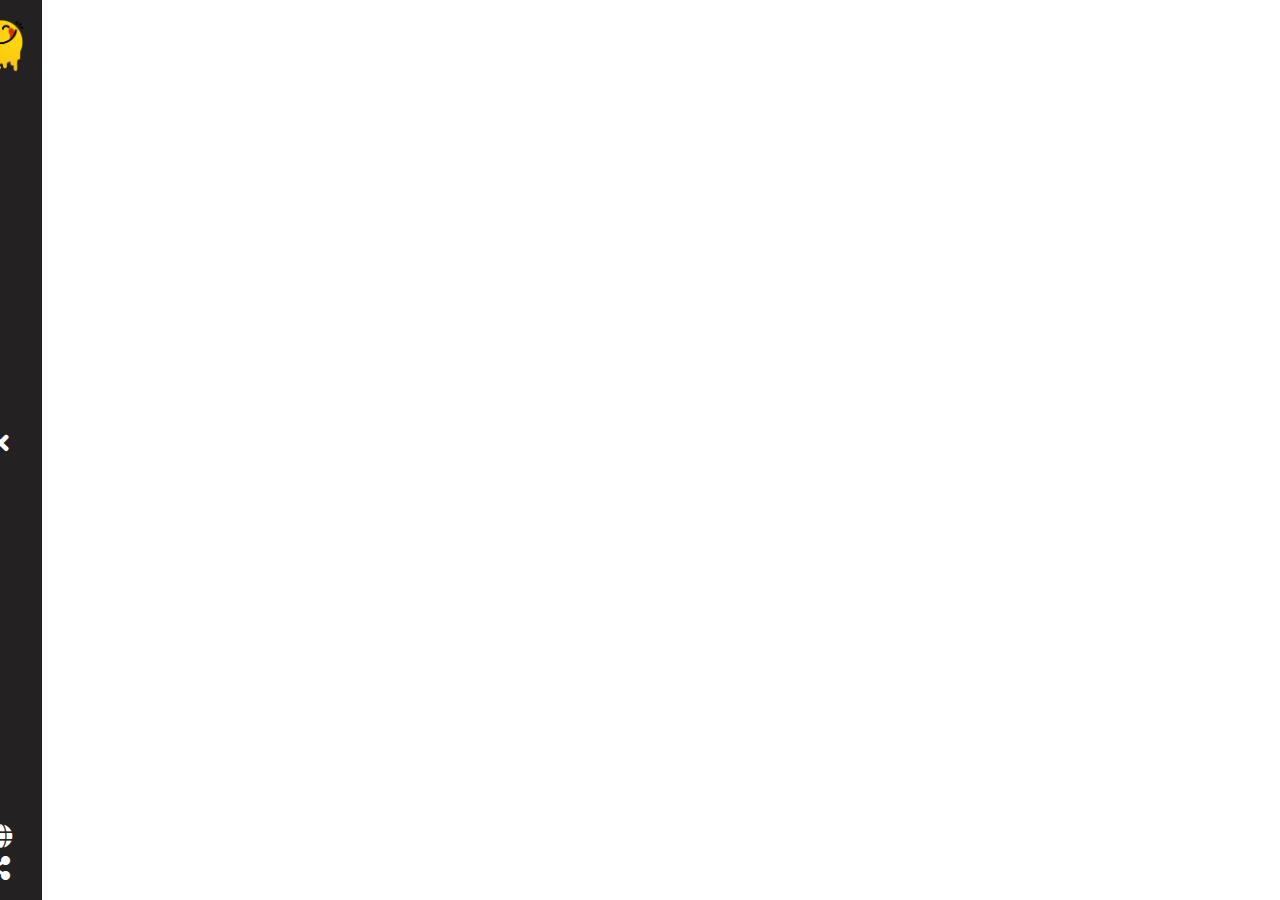
<file: index.html>
<!DOCTYPE html>
<html lang="en">
  <head>
    <meta charset="UTF-8" />
    <meta http-equiv="X-UA-Compatible" content="IE=edge" />
    <meta name="viewport" content="width=device-width, initial-scale=1.0" />
    <link rel="stylesheet" href="css/bootstrap.min.css" />
    <link rel="stylesheet" href="css/all.min.css">
    <link rel="stylesheet" href="css/style.css" />
    <link rel="shortcut icon" href="img/logo.png" type="image/x-icon">
    <title>Yummy</title>
  </head>
  <body>

    <div class="sidebar d-flex">
        <div class="first-item  hidden d-flex align-items-center flex-column justify-content-between p-2">
           <div class="top">
            <ul class="">
                <li><a class="item1" href="search.html">Search</a></li>
                <li><a class="item1" href="categories.html">Categorie</a></li>
                <li><a class="item1" href="areas.html">Area</a></li>
                <li><a class="item1" href="igredients.html">Ingredients</a></li>
                <li><a  class="item1" href="contact.html">Contact Us</a></li>
              
            </ul>
           </div>
           <div class="bottom">
            <div class="social-links p-1 mb-3">
                <i class="fab fa-facebook-f"></i>
                <i class="fab fa-twitter"></i>
                <i class="fas fa-globe"></i>
            </div>
            <div class="copy-right lead text-muted">
                Copyright Â &copy; 2019 All Rights Reserved.
            </div>
           </div>
        </div>
        <div class="second-item">
            <div class="content">
                <div class="logo">
                    <img src="img/logo.png" width="50" alt="logo" >
                </div>
                <div class="category">
                    <i class="fa fa-align-justify fa-times"></i>             
                 </div> 
                <div class="links">
                    <i class="fas fa-globe my-2"></i> <br>
                    <i class="fas fa-share-alt"></i>
                </div>
        </div>
    </div>
    </div>
    <div class="data   my-5">
        <div class="row  mx-5  position-relative">
           
           <div class="datares row ">
          
           </div>

        </div>
    </div>


    <script src="js/bootstrap.bundle.min.js"></script>
    <script src="js/jquery-3.6.0.min.js"></script>
    <script src="js/jq.js"></script>
    <script src="js/index.js"></script>
  </body>
</html>
</file>
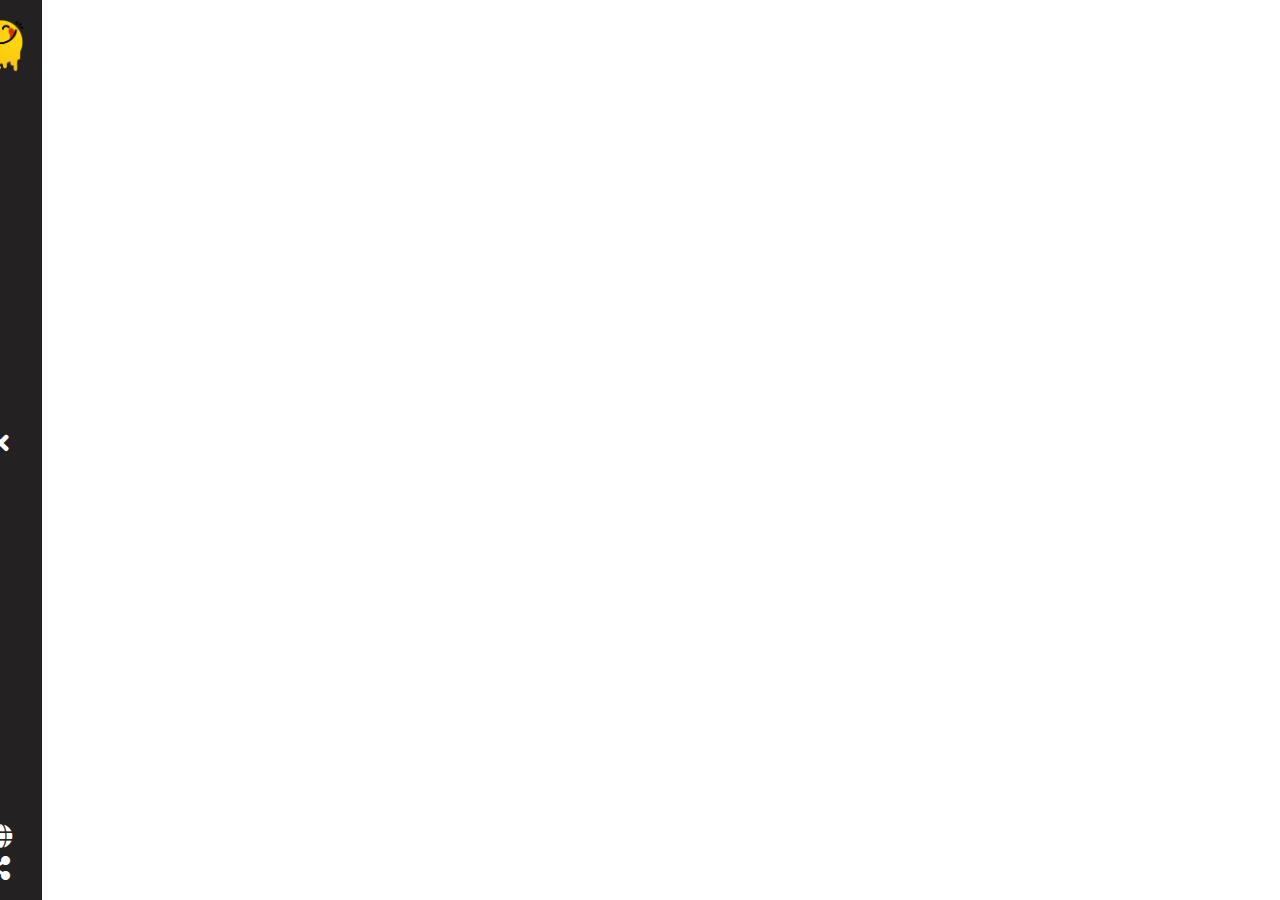
<file: area-data.html>
<!DOCTYPE html>
<html lang="en">
  <head>
    <meta charset="UTF-8" />
    <meta http-equiv="X-UA-Compatible" content="IE=edge" />
    <meta name="viewport" content="width=device-width, initial-scale=1.0" />
    <link rel="stylesheet" href="css/bootstrap.min.css" />
    <link rel="stylesheet" href="css/all.min.css">
    <link rel="stylesheet" href="css/style.css" />
    <link rel="shortcut icon" href="img/logo.png" type="image/x-icon">
    <title>Yummy</title>
  </head>
  <body>

    <div class="sidebar d-flex">
        <div class="first-item  hidden d-flex align-items-center flex-column justify-content-between p-2">
           <div class="top">
            <ul class="">
                <li><a class="item1" href="search.html">Search</a></li>
                <li><a class="item1" href="categories.html">Categorie</a></li>
                <li><a class="item1" href="areas.html">Area</a></li>
                <li><a class="item1" href="igredients.html">Ingredients</a></li>
                <li><a  class="item1" href="contact.html">Contact Us</a></li>
              
            </ul>
           </div>
           <div class="bottom">
            <div class="social-links p-1 mb-3">
                <i class="fab fa-facebook-f"></i>
                <i class="fab fa-twitter"></i>
                <i class="fas fa-globe"></i>
            </div>
            <div class="copy-right lead text-muted">
                Copyright Â &copy; 2019 All Rights Reserved.
            </div>
           </div>
        </div>
        <div class="second-item">
            <div class="content">
                <div class="logo">
                    <img src="img/logo.png" width="50" alt="logo" >
                </div>
                <div class="category">
                    <i class="fa fa-align-justify fa-times"></i>             
                 </div> 
                <div class="links">
                    <i class="fas fa-globe my-2"></i> <br>
                    <i class="fas fa-share-alt"></i>
                </div>
        </div>
    </div>
    </div>
    <div class="data  resultData  my-5">
        <div class="row  mx-5  position-relative">
           
          
        </div>
    </div>


    <script src="js/bootstrap.bundle.min.js"></script>
    <script src="js/jquery-3.6.0.min.js"></script>
    <script src="js/jq.js"></script>
    <script src="js/index.js"></script>
    <script src="js/area.js"></script>
  </body>
</html>
</file>
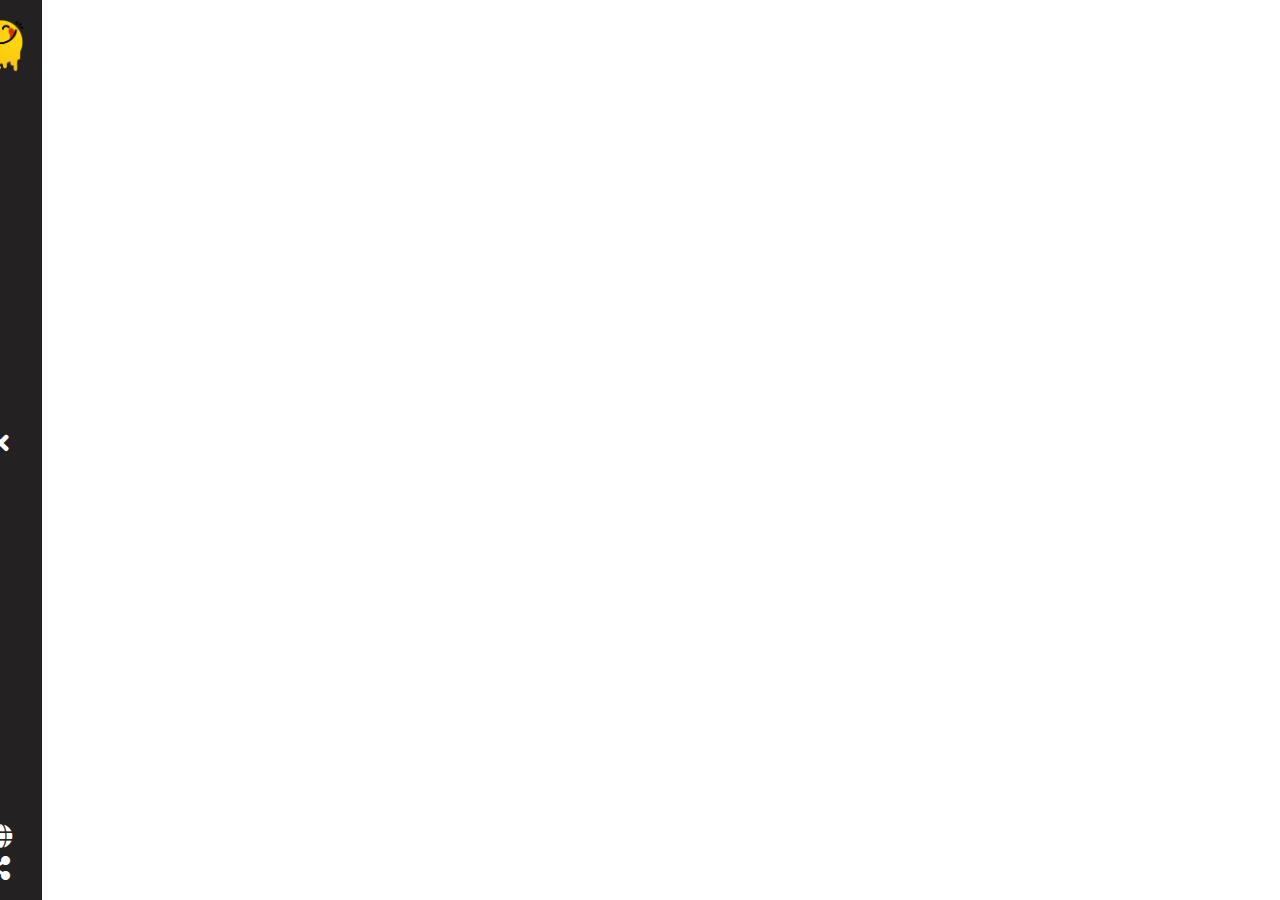
<file: areas.html>
<!DOCTYPE html>
<html lang="en">
  <head>
    <meta charset="UTF-8" />
    <meta http-equiv="X-UA-Compatible" content="IE=edge" />
    <meta name="viewport" content="width=device-width, initial-scale=1.0" />
    <link rel="stylesheet" href="css/bootstrap.min.css" />
    <link rel="stylesheet" href="css/all.min.css" />
    <link rel="stylesheet" href="css/style.css" />
    <link rel="shortcut icon" href="img/logo.png" type="image/x-icon" />

    <title>Yummy</title>
    <style>
        i{
            color: #e65a50ab;
        }
       
    </style>
  </head>
  <body>
    <div class="sidebar d-flex">
      <div
        class="first-item hidden d-flex align-items-center flex-column justify-content-between p-2"
      >
        <div class="top">
          <ul class="">
            <li><a class="item1" href="search.html">Search</a></li>
            <li><a class="item1" href="categories.html">Categorie</a></li>
            <li><a class="item1" href="areas.html">Area</a></li>
            <li><a class="item1" href="igredients.html">Ingredients</a></li>
            <li><a class="item1" href="contact.html">Contact Us</a></li>
          </ul>
        </div>
        <div class="bottom">
          <div class="social-links p-1 mb-3">
            <i class="fab fa-facebook-f"></i>
            <i class="fab fa-twitter"></i>
            <i class="fas fa-globe"></i>
          </div>
          <div class="copy-right lead text-muted">
            Copyright Â &copy; 2019 All Rights Reserved.
          </div>
        </div>
      </div>
      <div class="second-item">
        <div class="content">
          <div class="logo" >
            <img src="img/logo.png" width="50" alt="logo" />
          </div>
          <div class="category">
            <i class="fa fa-align-justify fa-times"></i>
          </div>
          <div class="links">
            <i class="fas fa-globe my-2"></i> <br />
            <i class="fas fa-share-alt"></i>
          </div>
        </div>
      </div>
    </div>
    <div class="data   my-5">
    <div class="row area">
      <!-- <div class="col-md-6 col-lg-3 ">
        <div class="movie position-relative ">
          <a href="">
            <div>
                <i class="fa fa-city fa-3x"></i>
                <h2 class="text-muted fs-3 cityName my-3">American</h2>
              </div>
          </a>
        </div>
      </div>
      <div class="col-md-6 col-lg-3 ">
        <div class="movie position-relative ">
          <div>
            <i class="fa fa-city fa-3x"></i>
            <h2 class="text-muted fs-3 cityName my-3">American</h2>
          </div>
        </div>
      </div>
      <div class="col-md-6 col-lg-3 ">
        <div class="movie position-relative ">
          <div>
            <i class="fa fa-city fa-3x"></i>
            <h2 class="text-muted fs-3 cityName my-3">American</h2>
          </div>
        </div>
      </div>
      <div class="col-md-6 col-lg-3 ">
        <div class="movie position-relative ">
          <div>
            <i class="fa fa-city fa-3x"></i>
            <h2 class="text-muted fs-3 cityName my-3">American</h2>
          </div>
        </div>
      </div>
      <div class="col-md-6 col-lg-3 ">
        <div class="movie position-relative ">
          <div>
            <i class="fa fa-city fa-3x"></i>
            <h2 class="text-muted fs-3 cityName my-3">American</h2>
          </div>
        </div>
      </div>
      <div class="col-md-6 col-lg-3 ">
        <div class="movie position-relative ">
          <div>
            <i class="fa fa-city fa-3x"></i>
            <h2 class="text-muted fs-3 cityName my-3">American</h2>
          </div>
        </div>
      </div>
      <div class="col-md-6 col-lg-3 ">
        <div class="movie position-relative ">
          <div>
            <i class="fa fa-city fa-3x"></i>
            <h2 class="text-muted fs-3 cityName my-3">American</h2>
          </div>
        </div>
      </div>
      <div class="col-md-6 col-lg-3 ">
        <div class="movie position-relative ">
          <div>
            <i class="fa fa-city fa-3x"></i>
            <h2 class="text-muted fs-3 cityName my-3">American</h2>
          </div>
        </div>
      </div> -->
    </div>
    </div>

    <script src="js/bootstrap.bundle.min.js"></script>
    <script src="js/jquery-3.6.0.min.js"></script>
    <script src="js/jq.js"></script>
    <script src="js/index.js"></script>
    <script src="js/area.js"></script>
  </body>
</html>
</file>
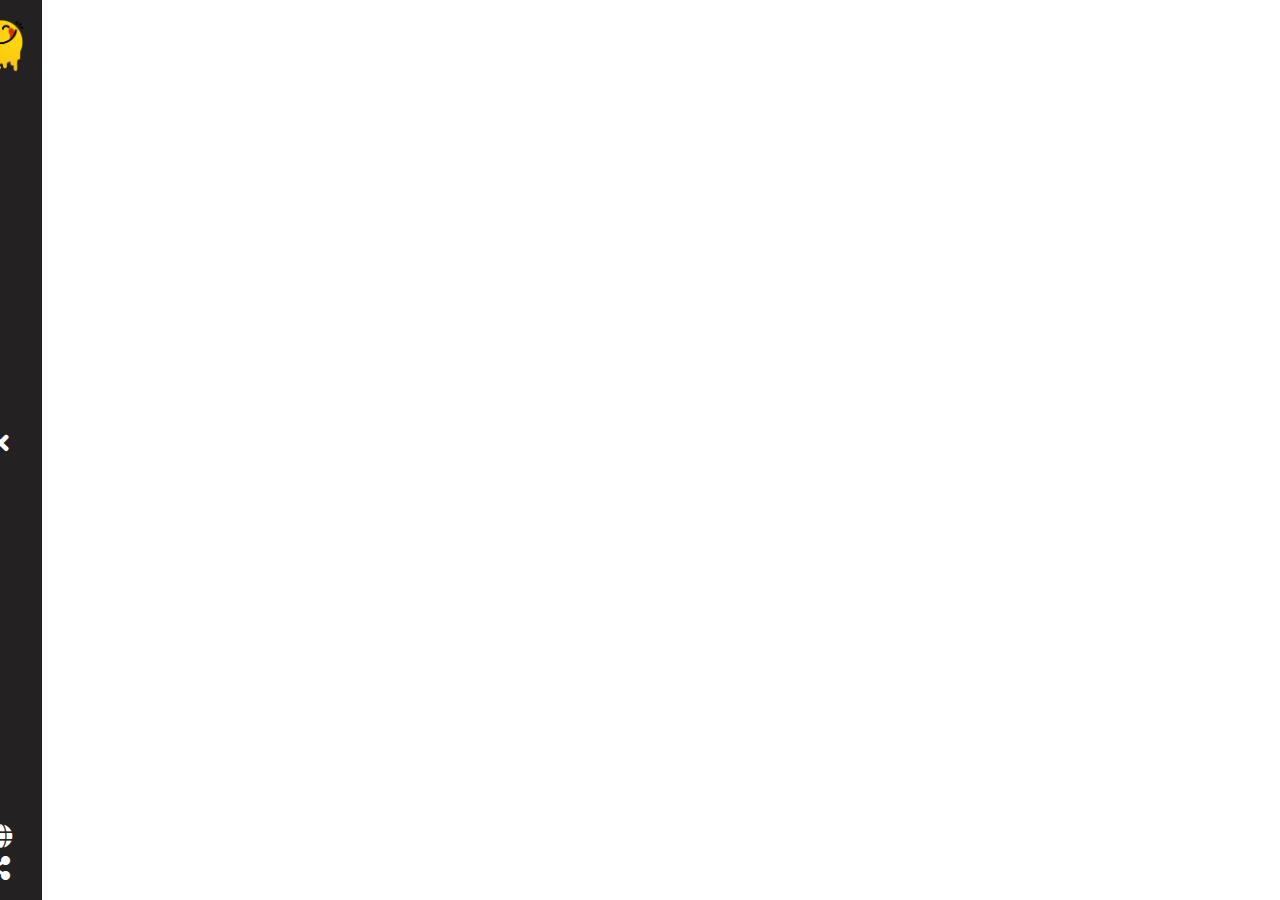
<file: categories.html>
<!DOCTYPE html>
<html lang="en">
  <head>
    <meta charset="UTF-8" />
    <meta http-equiv="X-UA-Compatible" content="IE=edge" />
    <meta name="viewport" content="width=device-width, initial-scale=1.0" />
    <link rel="stylesheet" href="css/bootstrap.min.css" />
    <link rel="stylesheet" href="css/all.min.css">
    <link rel="stylesheet" href="css/style.css" />
    <link rel="shortcut icon" href="img/logo.png" type="image/x-icon">
    <title>Yummy</title>
  </head>
  <body>

    <div class="sidebar d-flex">
        <div class="first-item  hidden d-flex align-items-center flex-column justify-content-between p-2">
           <div class="top">
            <ul class="">
                <li><a class="item1" href="search.html">Search</a></li>
                <li><a class="item1" href="categories.html">Categorie</a></li>
                <li><a class="item1" href="areas.html">Area</a></li>
                <li><a class="item1" href="igredients.html">Ingredients</a></li>
                <li><a  class="item1" href="contact.html">Contact Us</a></li>
              
            </ul>
           </div>
           <div class="bottom">
            <div class="social-links p-1 mb-3">
                <i class="fab fa-facebook-f"></i>
                <i class="fab fa-twitter"></i>
                <i class="fas fa-globe"></i>
            </div>
            <div class="copy-right lead text-muted">
                Copyright Â &copy; 2019 All Rights Reserved.
            </div>
           </div>
        </div>
        <div class="second-item">
            <div class="content">
                <div class="logo">
                    <img src="img/logo.png" width="50" alt="logo" >
                </div>
                <div class="category">
                    <i class="fa fa-align-justify fa-times"></i>             
                 </div> 
                <div class="links">
                    <i class="fas fa-globe my-2"></i> <br>
                    <i class="fas fa-share-alt"></i>
                </div>
        </div>
    </div>
    </div>
    <div class="data   my-5">
       
    </div>


    <script src="js/bootstrap.bundle.min.js"></script>
    <script src="js/jquery-3.6.0.min.js"></script>
    <script src="js/jq.js"></script>
    <script src="js/index.js"></script>
  </body>
</html>
</file>
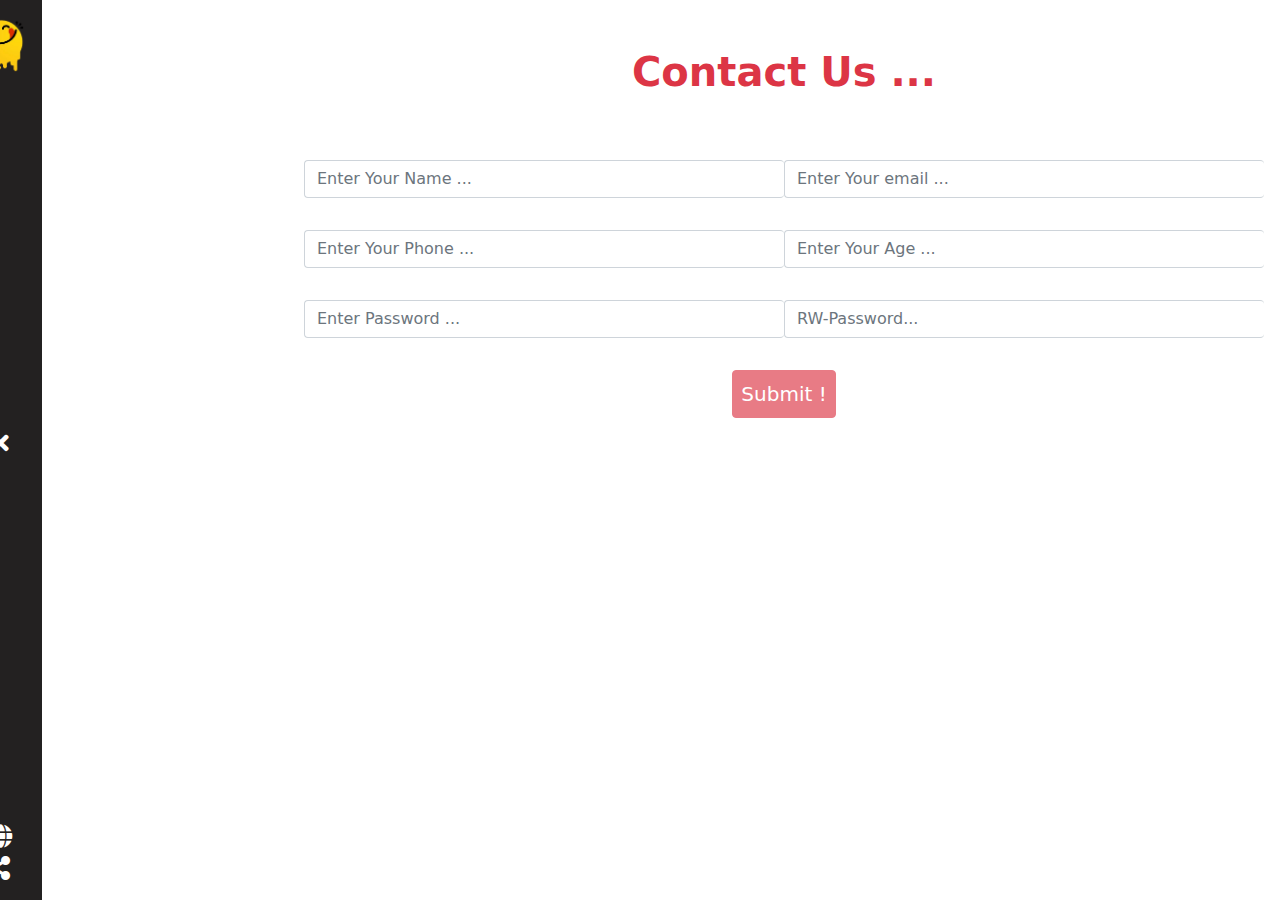
<file: contact.html>
<!DOCTYPE html>
<html lang="en">
  <head>
    <meta charset="UTF-8" />
    <meta http-equiv="X-UA-Compatible" content="IE=edge" />
    <meta name="viewport" content="width=device-width, initial-scale=1.0" />
    <link rel="stylesheet" href="css/bootstrap.min.css" />
    <link rel="stylesheet" href="css/all.min.css" />
    <link rel="stylesheet" href="css/style.css" />
    <link rel="shortcut icon" href="img/logo.png" type="image/x-icon" />
    <title>Yummy</title>
  </head>
  <body>
    <div class="sidebar d-flex">
      <div
        class="first-item hidden d-flex align-items-center flex-column justify-content-between p-2"
      >
        <div class="top">
          <ul class="">
            <li><a class="item1" href="search.html">Search</a></li>
            <li><a class="item1" href="categories.html">Categorie</a></li>
            <li><a class="item1" href="areas.html">Area</a></li>
            <li><a class="item1" href="igredients.html">Ingredients</a></li>
            <li><a class="item1" href="contact.html">Contact Us</a></li>
          </ul>
        </div>
        <div class="bottom">
          <div class="social-links p-1 mb-3">
            <i class="fab fa-facebook-f"></i>
            <i class="fab fa-twitter"></i>
            <i class="fas fa-globe"></i>
          </div>
          <div class="copy-right lead text-muted">
            Copyright Â &copy; 2019 All Rights Reserved.
          </div>
        </div>
      </div>
      <div class="second-item">
        <div class="content">
          <div class="logo">
            <img src="img/logo.png" width="50" alt="logo" />
          </div>
          <div class="category">
            <i class="fa fa-align-justify fa-times"></i>
          </div>
          <div class="links">
            <i class="fas fa-globe my-2"></i> <br />
            <i class="fas fa-share-alt"></i>
          </div>
        </div>
      </div>
    </div>
    <div class="data my-5">
      <h2 class="text-center my-5 text-danger lead fs-1 fw-bold">
        Contact Us ...
      </h2>
      <div class="d-flex">
        <div class="col-md-6 form-group">
          <input
            onkeyup="validForm()"
            class="w-100 form-control my-3"
            type="text"
            name="name"
            id="name"
            placeholder="Enter Your Name ..."
          />
          <div class="text-danger msgName lead d-none">
            Please Enter a Valid name at Least 3 character!
          </div>
        </div>
        <div class="col-md-6 form-group">
          <input
            onkeyup="validForm()"
            class="w-100 form-control my-3"
            type="email"
            name="email"
            id="email"
            placeholder="Enter Your email ..."
          />
          <div class="text-danger msgEmail lead d-none">
            Enter valid email. *Ex: xxx@yyy.zzz
          </div>
        </div>
      </div>
      <div class="d-flex">
        <div class="col-md-6 form-group">
          <input
            onkeyup="validForm()"
            class="w-100 form-control my-3"
            type="number"
            name="phone"
            id="phone"
            placeholder="Enter Your Phone ..."
          />
          <div class="text-danger msgNumber lead d-none">
            Enter valid Phone Number
          </div>
        </div>
        <div class="col-md-6 form-group">
          <input
            onkeyup="validForm()"
            class="w-100 form-control my-3"
            type="number"
            name="age"
            id="age"
            placeholder="Enter Your Age ..."
          />
          <div class="text-danger msgAge lead d-none">
            Please Enter a Valid Age
          </div>
        </div>
      </div>
      <div class="d-flex">
        <div class="col-md-6 form-group">
          <input
            onkeyup="validForm()"
            class="w-100 form-control my-3"
            type="password"
            name="password"
            id="password"
            placeholder="Enter Password ..."
          />
          <div class="text-danger lead msgPassword d-none">
            Please Enter a Valid Password At least 8 Character and One number
          </div>
        </div>
        <div class="col-md-6 form-group">
          <input
            onkeyup="validForm()"
            class="w-100 form-control my-3"
            type="password"
            name="RW-password"
            id="RW-password"
            placeholder="RW-Password..."
          />
        </div>
      </div>
      <div class="text-center my-3">
        <button
          class="disabled submit p-2 fs-5 btn btn-danger text-center mx-auto"
        >
          Submit !
        </button>
      </div>
    </div>

    <script src="js/bootstrap.bundle.min.js"></script>
    <script src="js/jquery-3.6.0.min.js"></script>
    <script src="js/jq.js"></script>
    <script src="js/index.js"></script>
    <script src="js/contact.js"></script>
  </body>
</html>
</file>
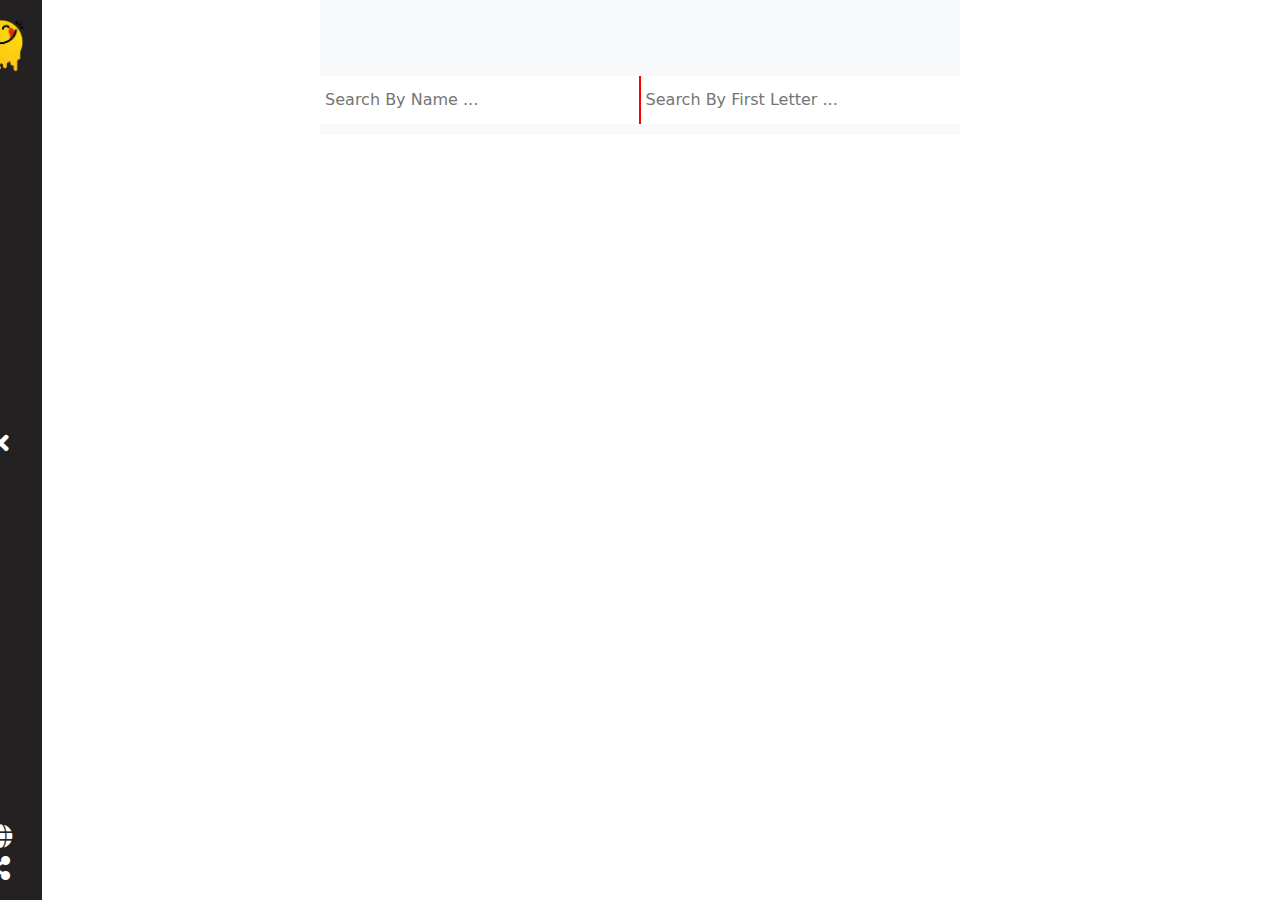
<file: search.html>
<!DOCTYPE html>
<html lang="en">
  <head>
    <meta charset="UTF-8" />
    <meta http-equiv="X-UA-Compatible" content="IE=edge" />
    <meta name="viewport" content="width=device-width, initial-scale=1.0" />
    <link rel="stylesheet" href="css/bootstrap.min.css" />
    <link rel="stylesheet" href="css/all.min.css">
    <link rel="stylesheet" href="css/style.css" />
    <link rel="shortcut icon" href="img/logo.png" type="image/x-icon">
    <title>Yummy</title>
  </head>
  <body>

    <div class="sidebar d-flex">
        <div class="first-item  hidden d-flex align-items-center flex-column justify-content-between p-2">
           <div class="top">
            <ul class="">
                <li><a class="item1" href="search.html">Search</a></li>
                <li><a class="item1" href="categories.html">Categorie</a></li>
                <li><a class="item1" href="areas.html">Area</a></li>
                <li><a class="item1" href="igredients.html">Ingredients</a></li>
                <li><a  class="item1" href="contact.html">Contact Us</a></li>
              
            </ul>
           </div>
           <div class="bottom">
            <div class="social-links p-1 mb-3">
                <i class="fab fa-facebook-f"></i>
                <i class="fab fa-twitter"></i>
                <i class="fas fa-globe"></i>
            </div>
            <div class="copy-right lead text-muted">
                Copyright Â &copy; 2019 All Rights Reserved.
            </div>
           </div>
        </div>
        <div class="second-item">
            <div class="content">
                <div class="logo">
                    <img src="img/logo.png" width="50" alt="logo" >
                </div>
                <div class="category">
                    <i class="fa fa-align-justify fa-times"></i>             
                 </div> 
                <div class="links">
                    <i class="fas fa-globe my-2"></i> <br>
                    <i class="fas fa-share-alt"></i>
                </div>
        </div>
    </div>
    </div>
   <div class="search-bar w-50 mx-auto bg-light data d-flex">
    <input class="searchdata search" type="text" name="searchName" id="searchName" placeholder=" Search By Name ..." class="searchText w-50">
    <input class="searchdata searchletter" type="text" name="searchletter" id="searchletter" placeholder=" Search By First Letter ..." class="searchletter w-50">
   </div>

   <div class="returnData my-5 data row">
        <!-- <div class="col-md-3 over-img  position-relative mx-1 my-1">
            <img src="img/1.jpg"  width="284" height="300"       alt="meal" >
            <div class="overlay overflow-hidden">
                <h3 class="lead text-muted fw-bolder text-center my-5">hello</h3>
            </div>
            
        </div>
        <div class="col-md-3 mx-1 my-1 over-img  position-relative">
            <img src="img/2.jpg"  width="284" height="300"       alt="meal" >
            <div class="overlay overflow-hidden">
                <h3 class="lead text-muted fw-bolder text-center my-5">hello</h3>
            </div>
        </div>
        <div class="col-md-3  mx-1 my-1 over-img  position-relative">
            <img src="img/3.jpg"  width="284" height="300"      alt="meal" >
            <div class="overlay overflow-hidden">
                <h3 class="lead text-muted fw-bolder text-center my-5">hello</h3>
            </div>
        </div>
        <div class="col-md-3 mx-1 my-1 over-img  position-relative">
            <img src="img/4.jpg"  width="284" height="300"       alt="meal" >
            <div class="overlay overflow-hidden">
                <h3 class="lead text-muted fw-bolder text-center my-5">hello</h3>
            </div>
        </div>
        <div class="col-md-3 mx-1 my-1 over-img  position-relative">
            <img src="img/1.jpg"  width="284" height="300"       alt="meal" >
            <div class="overlay overflow-hidden">
                <h3 class="lead text-muted fw-bolder text-center my-5">hello</h3>
            </div>
        </div>
        <div class="col-md-3 mx-1 my-1 over-img  position-relative">
            <img src="img/1.jpg"  width="284" height="300"       alt="meal" >
            <div class="overlay overflow-hidden">
                <h3 class="lead text-muted fw-bolder text-center my-5">hello</h3>
            </div>
        </div> -->
   </div>


    <script src="js/bootstrap.bundle.min.js"></script>
    <script src="js/jquery-3.6.0.min.js"></script>
    <script src="js/jq.js"></script>
    <script src="js/index.js"></script>
    <script src="js/search.js"></script>
  </body>
</html>
</file>
<file: css/style.css>
@import url('https://fonts.googleapis.com/css2?family=Cairo:wght@200;300&family=Dancing+Script:wght@500&family=Fredoka:wght@300;400&family=Indie+Flower&family=Lobster&family=Macondo&family=Mali:ital,wght@0,200;0,400;1,300&family=Montserrat:wght@200;400&family=Ms+Madi&family=Nunito:ital,wght@0,200;0,300;0,400;1,200;1,300&family=Pacifico&family=Playfair+Display:ital@0;1&family=Poppins:ital,wght@0,200;1,200&family=Redressed&family=Roboto:ital,wght@0,100;0,300;1,300&family=Sansita+Swashed:wght@300&family=Source+Code+Pro:ital,wght@1,300&family=Source+Sans+Pro:ital,wght@0,200;0,400;1,300;1,400&family=Tangerine:wght@400;700&family=Varela&display=swap');
*{
    margin: 0;
    padding: 0;
}
body{
    scroll-behavior: smooth;
    
}
a{
    text-decoration: none;
    color: white;
}
a:hover{
    color: #EEE;
}
ul li {
    list-style: none;
    padding: 1rem;
    cursor: pointer;
    font-family: 'Nunito', sans-serif;

}
.sidebar{
    height: 100vh !important;
    position: relative;
    position: fixed;
    top: 0;
}
.hidden{
    margin-left: -15rem;
}
.first-item ul li {
    margin-left: -7rem;
}
.first-item{
    background-color: #000000;
    width: 15vw;
    /* height: 100vh; */
    z-index: 6545;

 
    
}
.first-item i {
    color: white;
    font-size: 1.1rem;
    padding-left: 1rem;
}
.second-item .content{
    display: flex;
    align-items: center;
    flex-direction: column;
    justify-content: space-between;
    padding-top: 1rem;
    padding-bottom: 1rem;
    padding-left: .5rem;
    background-color: #232121;
    position: fixed;
    height: 100vh !important;
    width: 7vw;
    z-index: 6545;
}
.content i {
    font-size: 1.5rem;
    color: white;
}
.item1{
    opacity: 0;
}
.copy-right{
    font-family: 'Nunito', sans-serif;

}
.data{
    
    width: 75vw;
    justify-content: center !important;
    align-items: center !important;
    margin-left: 19rem;
    
}
.data img{
    border-radius: 5px;
}
.layer{
    position: absolute;
    top: 0;
    bottom: 0;
    right: 0;
    left: 12px;
    width: 250px;
    background-color: red;
    opacity: 0;
    
}
.overlay {
    position: absolute;
    top: 100%;
    bottom: 0;
    border-radius: 5px;
    left: 2px;
    right: 0;
    height: 100%;
    width: 100%;
    opacity: 0;
    transition: .9s ease;
    background: rgba(0.5, 0.7, 0.5, 0.8);
  }
.over-img:hover .overlay{
    opacity: 1;
    top: 0;
}
.search-bar{
    height: 15vh;
}
.searchdata{
    position: relative;
    outline: none;
    border: none;
    display: inline;
    border-right: 2px solid red;
    bottom: -2rem;
    height: 3rem;
    width: 100% !important;
}
input:last-of-type{
    border-right: none !important;
}
.returnData{
    margin-left: 12rem;
}
.returnData img{
    margin-left: -10px;
}
.cityName{
    margin-left: -25px;
    font-family: 'Nunito', sans-serif;
}
.area .col-md-6{
    cursor: pointer;
}
</file>
